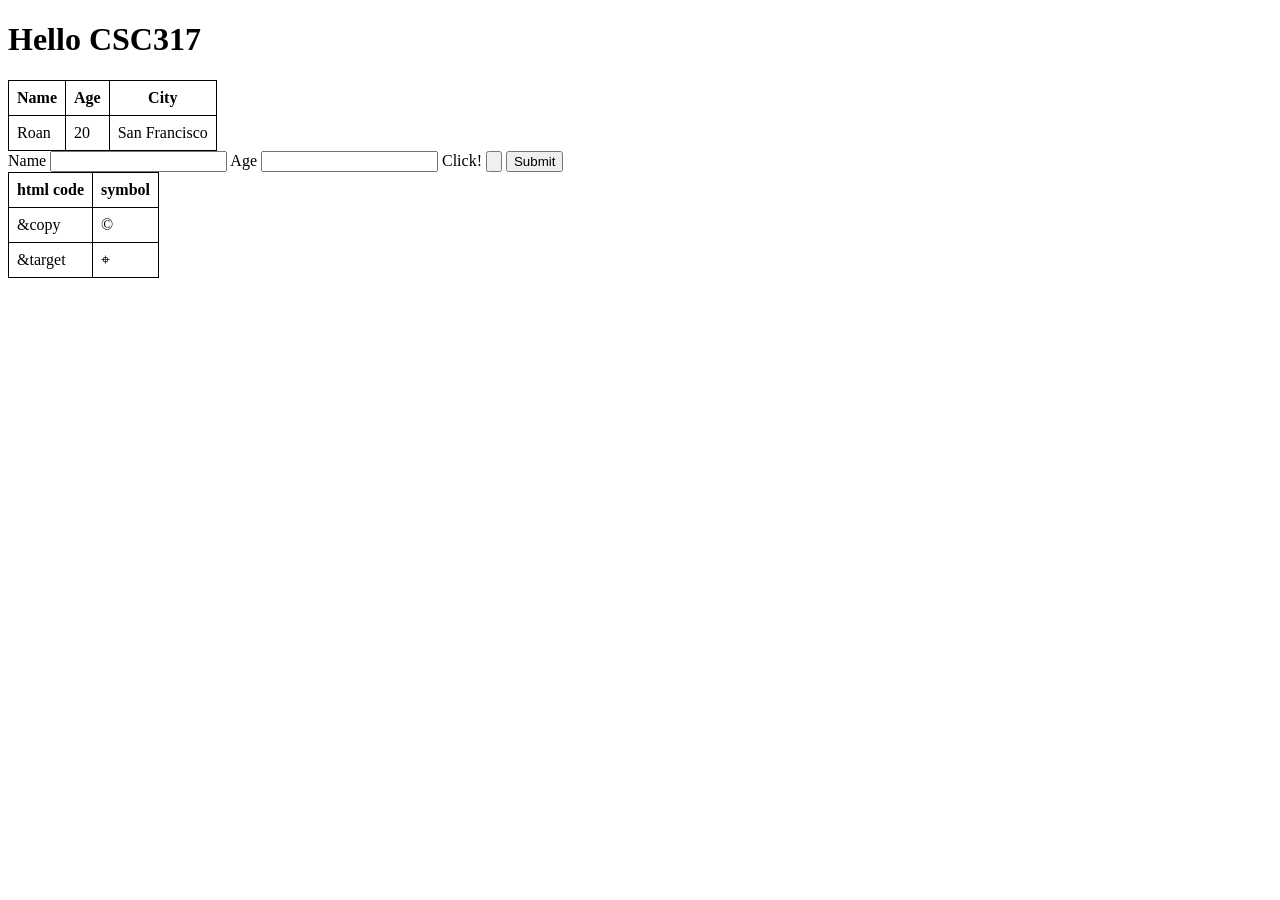
<file: index.html>
<!DOCTYPE html>
<html lang="en">
<head>
    <meta charset="UTF-8">
    <title>CSC317 Notes</title>

    <style>
        table, th, td {
            border: 1px solid black;
            border-collapse: collapse;
            padding: 8px;
        }
    </style>
</head>

<body>

    <h1>Hello CSC317</h1>


<!-- Notes on Tables -->
<table style="border: 1px solid black;">
    <thead>
        <tr>
            <th>Name</th> 
            <th>Age</th> 
            <th>City</th> 
        </tr>
    </thead>
    <tbody>
        <tr>
            <td>Roan</td>
            <td>20</td>
            <td>San Francisco</td>
        </tr>
    </tbody>

</table>

<form>
    <label>Name</label>
    <input type="text" name="Name">
    <label>Age</label>
    <input type="number" name="Age">
    <label>Click!</label>
    <input type="button" name="Click!">
    <label></label>
    


    <input type="submit">
</form>

<table style="border: 1px solid black;">
    <thead>
        <tr>
            <th>html code</th>
            <th>symbol</th>
        </tr>
    </thead>
    <tr>
        <td>&amp;copy</td>
        <td>&copy;</td>
    </tr>
    <tr>
        <td>&amp;target</td>
        <td>&target;</td>
    </tr>
</table>

</body>

</html>
</file>
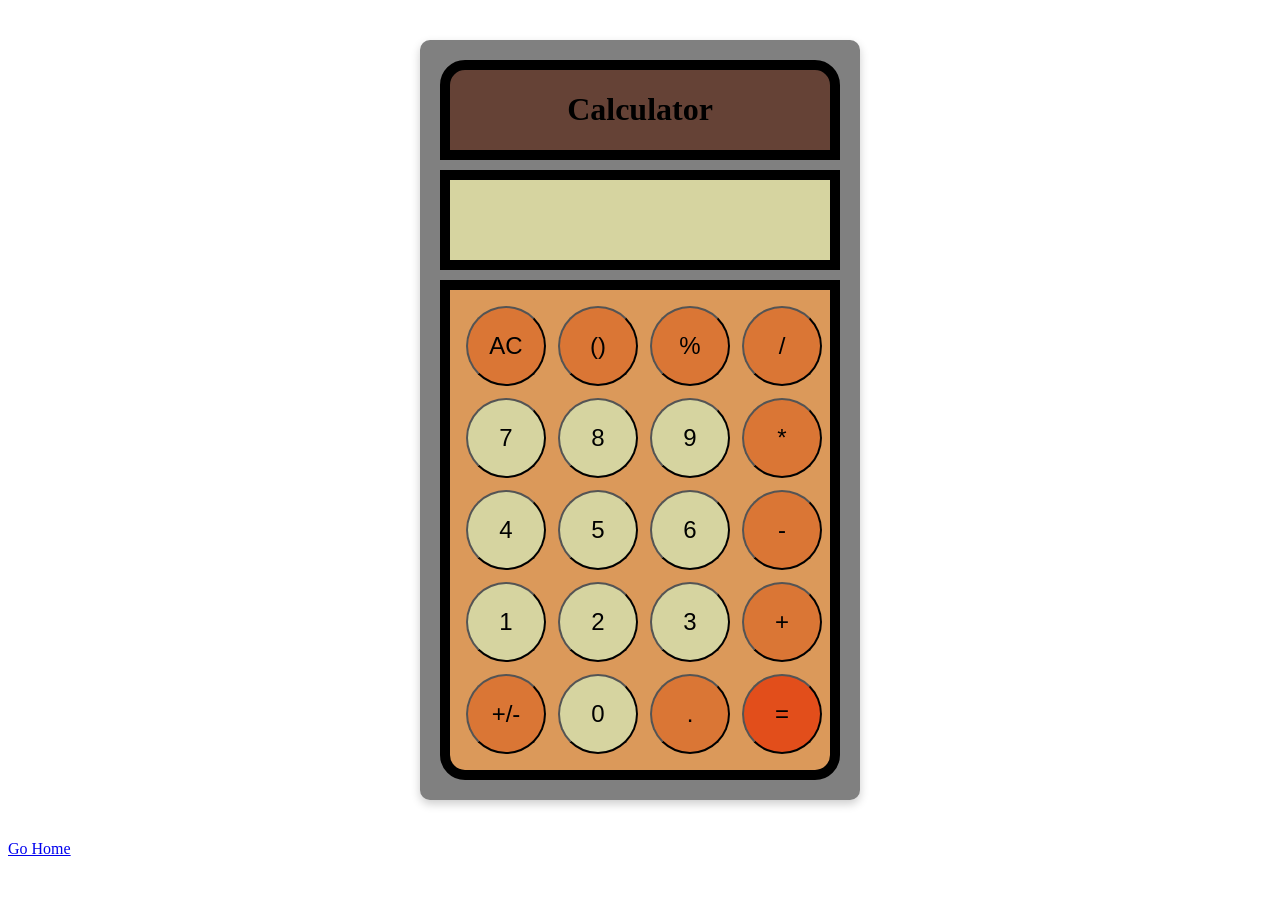
<file: assignments/assignment-4/calculator.html>
<!DOCTYPE html>
<html lang="en">
<head>
        <link rel="stylesheet" href="styles/calculator.css">
</head>
<body>
        <div class="calculator-container">
                <div class="Title-Text">
                  <h1>Calculator</h1>
                </div>
              
                <div class="result">
                  <h1 id="resultID"></h1>
                </div>
              
                <div class="buttons">
                  <button type="button" class="operator" onclick="clearString();">AC</button>
              
                  <button type="button" class="operator" onclick="playSound();">()</button>
              
                  <button type="button" class="operator" onclick="findPercent()">%</button>
              
                  <button type="button" class="operator" onclick="addChar(' / ');">/</button>
              
                  <button type="button" class="number" onclick="addChar('7');">7</button>
              
                  <button type="button" class="number" onclick="addChar('8');">8</button>
              
                  <button type="button" class="number" onclick="addChar('9');">9</button>
              
                  <button type="button" class="operator" onclick="addChar(' * ');">*</button>
              
                  <button type="button" class="number" onclick="addChar('4');">4</button>
              
                  <button type="button" class="number" onclick="addChar('5');">5</button>
              
                  <button type="button" class="number" onclick="addChar('6');">6</button>
              
                  <button type="button" class="operator" onclick="addChar(' - ');">-</button>
              
                  <button type="button" class="number" onclick="addChar('1');">1</button>
              
                  <button type="button" class="number" onclick="addChar('2');">2</button>
              
                  <button type="button" class="number" onclick="addChar('3');">3</button>
              
                  <button type="button" class="operator" onclick="addChar(' + ');">+</button>
              
                  <button type="button" class="operator" onclick="flipPolarity();">+/-</button>
              
                  <button type="button" class="number" onclick="addChar('0');">0</button>
              
                  <button type="button" class="operator" onclick="addChar('.');">.</button>
              
                  <button type="button" style="background-color: var(--flame);" onclick="resultString = eval(resultString); setText();">=</button>
                </div>
        </div>

        <a href='index.html'>Go Home</a>
        <script src="./scripts/calcScripts.js"></script>
</body>
</html>
</file>
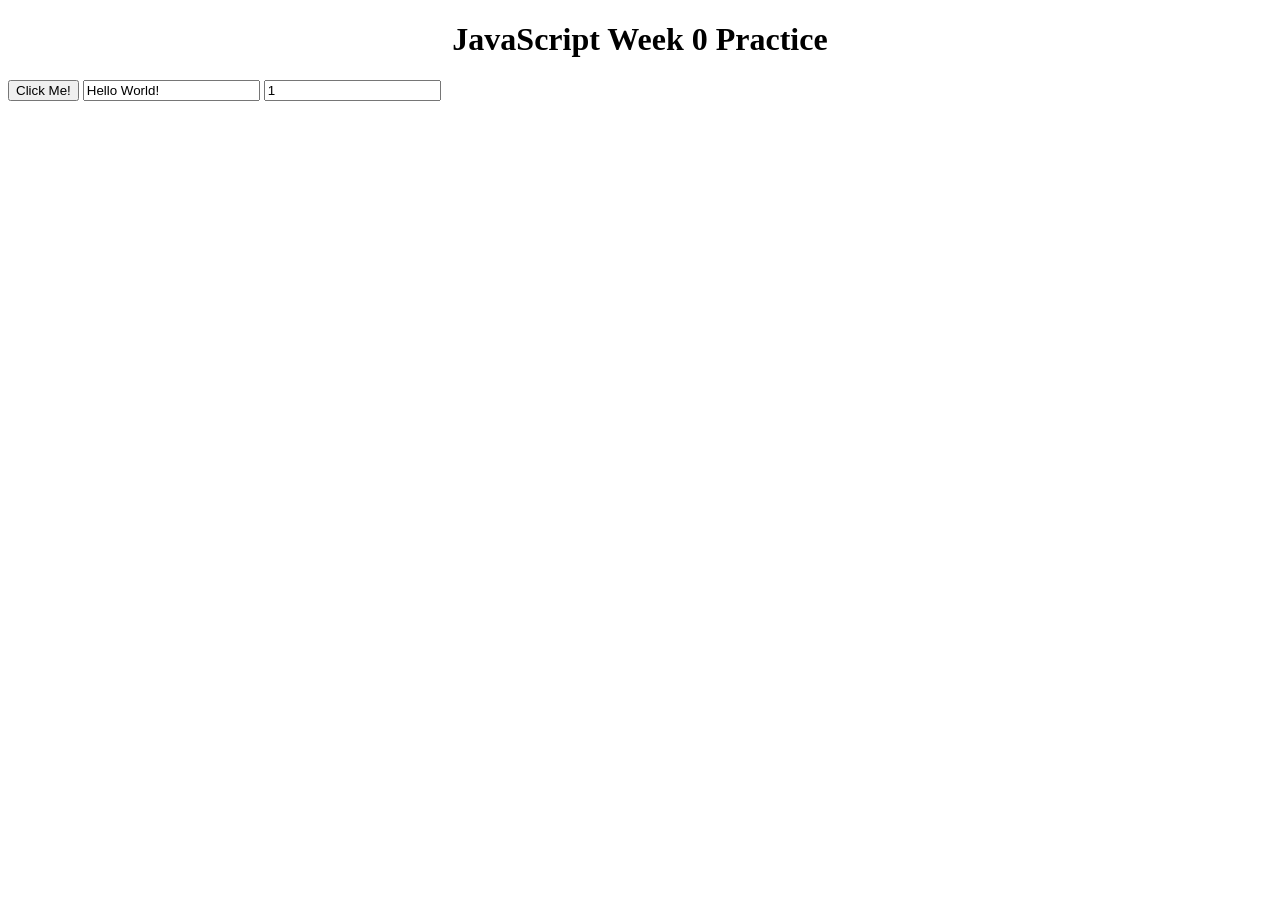
<file: assignments/assignment-4/HelloWorld.html>
<!DOCTYPE html>
<html>
<head>
    <title>ROAN RAFTER AWESOME HELLO WORLD SCRIPT</title>
</head>
<body>
    <h1 style="text-align: center;">JavaScript Week 0 Practice</h1>
    <button id="greetButton">Click Me!</button>
    <input type="text" id="printText" value="Hello World!"></input>
    <input type = "number" id="numPrints" value="1" min="1"></input>
    <div id="output"></div>
    
    <script src="./scripts/hello.js"></script>
    <script>
        document.getElementById("greetButton").addEventListener("click", function() {
            const textElement = document.getElementById("output");
            const numPrints = document.getElementById("numPrints").value;
            const printText = document.getElementById("printText").value;

            textElement.textContent = (textElement.textContent + ' ' + arrowPrint(numPrints, printText));
        });
    </script>
</body>
</html>
</file>
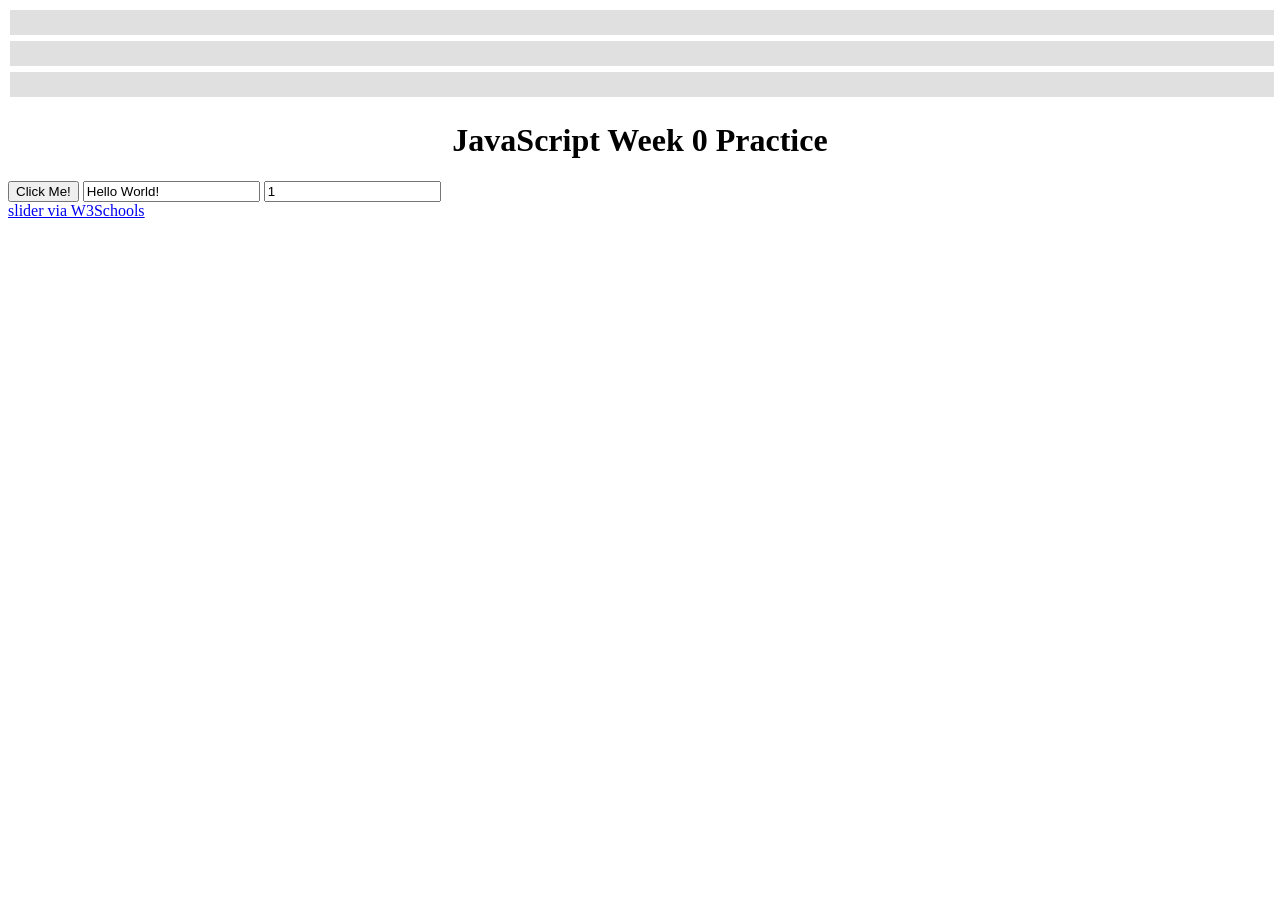
<file: assignments/assignment-5/HelloWorld.html>
<!DOCTYPE html>
<html>
<head>
    <title>ROAN RAFTER AWESOME HELLO WORLD SCRIPT</title>

    <link rel="stylesheet" href="styles/helloWorld.css">
</head>
<body>
    <div class="slidecontainer">
        <input type="range" min="1" max="100" value="50" class="slider" id="paddingRange">
        <input type="range" min="1" max="100" value="50" class="slider" id="borderRange">
        <input type="range" min="1" max="100" value="50" class="slider" id="marginRange">
      </div>

    <h1 style="text-align: center;">JavaScript Week 0 Practice</h1>
    <button id="greetButton">Click Me!</button>
    <input type="text" id="printText" value="Hello World!"></input>
    <input type = "number" id="numPrints" value="1" min="1"></input>
    <div id="output"></div>
    
    <script src="./scripts/hello.js"></script>
    <script>
        document.getElementById("greetButton").addEventListener("click", function() {
            const textElement = document.getElementById("output");
            const numPrints = document.getElementById("numPrints").value;
            const printText = document.getElementById("printText").value;

            textElement.textContent = (textElement.textContent + ' ' + arrowPrint(numPrints, printText));
        });
    </script>

    <a href='https://www.w3schools.com/howto/howto_js_rangeslider.asp'>slider via W3Schools</a>
</body>
</html>
</file>
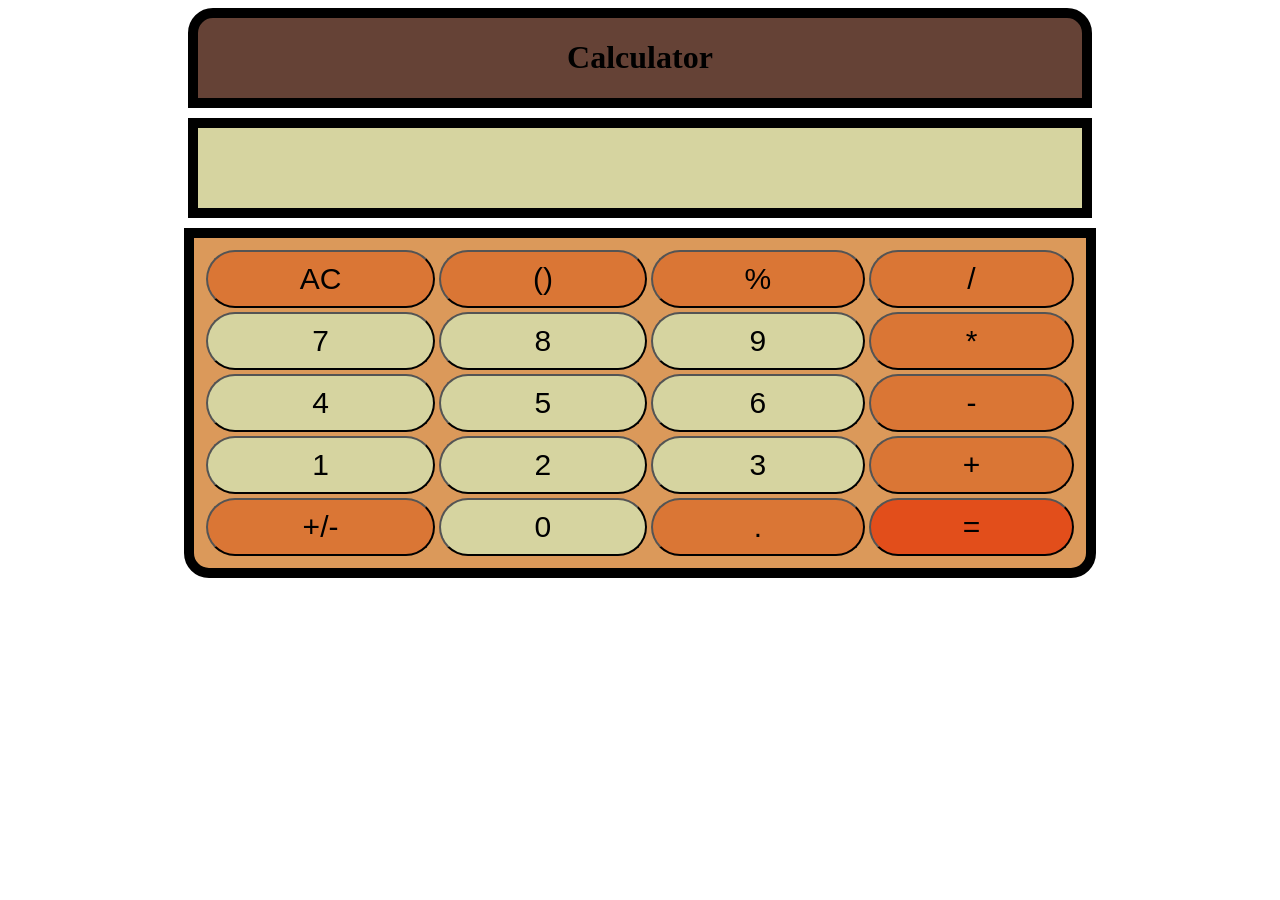
<file: assignments/Assignment4/calculator.html>
<!DOCTYPE html>
<html lang="en">
<head>
        <script src="calcScripts.js"></script>
        <link rel="stylesheet" href="calculator.css">
</head>
<body>
    <div class = "Title-Text">
        <h1>Calculator</h1>
    </div>

    <div class = "result" >
        <h1 id="resultID"></h1>
    </div>


    <div class = "buttons">
        <button type="button" 
                class="operator"
                onclick="clearString();">AC</button>
        
        <button type="button" class="operator">()</button>
        
        <button type="button" 
                class="operator" 
                onclick="addChar(' % ');">%</button>
        
        <button type="button" 
                class="operator" 
                onclick="addChar(' / ');">/</button>

        <button type="button" 
                class="number" 
                onclick="addChar('7');">7</button>

        <button type="button" 
                class="number"
                onclick="addChar('8');">8</button>

        <button type="button" 
                class="number"
                onclick="addChar('9');">9</button>

        <button type="button" 
                class="operator"
                onclick="addChar(' * ');">*</button>


        <button type="button" 
                class="number"
                onclick="addChar('4');">4</button>

        <button type="button" 
                class="number"
                onclick="addChar(8);">5</button> 

        <button type="button" 
                class="number"
                onclick="addChar('6');">6</button>

        <button type="button" 
                class="operator"
                onclick="addChar(' - ');">-</button>


        <button type="button" 
                class="number"
                onclick="addChar('1');">1</button>

        <button type="button" 
                class="number"
                onclick="addChar('2');">2</button>

        <button type="button" 
                class="number"
                onclick="addChar('3');">3</button>

        <button type="button" 
                class="operator"
                onclick="addChar(' + ');">+</button>


        <button type="button" 
                class="operator">+/-</button>

        <button type="button" 
                class="number"
                onclick="addChar('0');">0</button>

        <button type="button" 
                class="operator"
                onclick="addChar('.');">.</button>

        <button type="button" style="background-color: var(--flame);">=</button>
    </div>
</body>
</html>
</file>
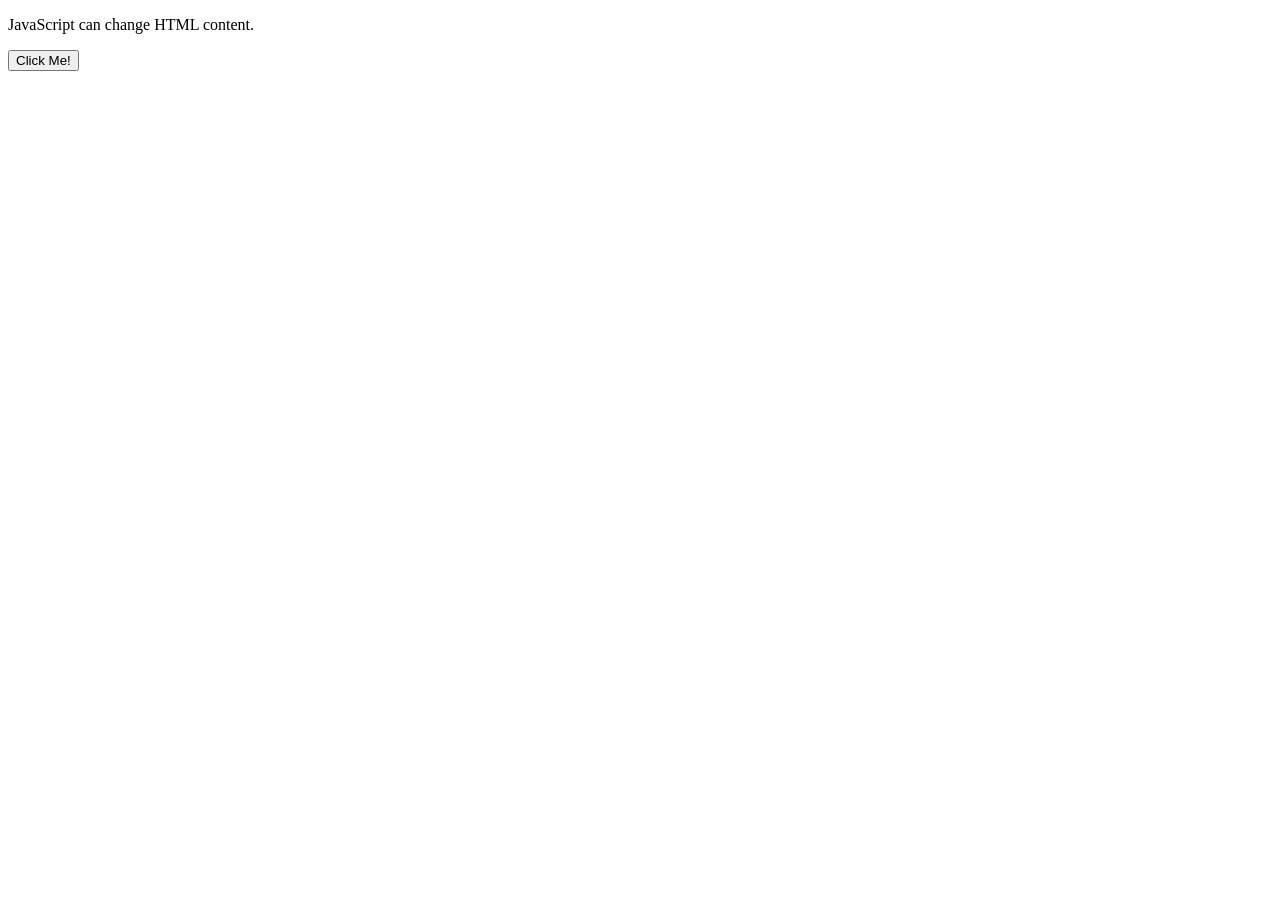
<file: assignments/Assignment4/jsNotes.html>
<!DOCTYPE html>
<html>
<body>

<!-- JS can change content -->
   <p id="demo">JavaScript can change HTML content.</p>

   <button type="button" onclick='document.getElementById("demo").innerHTML = "Hello JavaScript!"'>Click Me!</button>
<!--  -->
<script>

// Var: function scoped, legacy
   var x = 10; // depreciated

// let: block scoped, modern
   let y = 20;

// const: block scoped, cannot be reassigned, moder
   const z = 30;

// Use const by default, and let if you need to reassign

//Primitive data types
   // Number
   let num = 42;
   let float = 3.14;
   let infinity = Infinity;
   let notANumber = NaN;

   // String
   let name = "John";
   let greeting = 'Hello';
   let template = `Hello, ${name}!`; // Template literals (ES6)

   // Boolean
   let isActive = true;
   let isComplete = false;

   // Undefined & Null
   let notDefined;         // undefined
   let emptyValue = null;  // null

   // Symbol (ES6)
   const uniqueKey = Symbol('description');

// Object
const person = {
   firstName: 'John',
   lastName:  'Doe',
   age:       30,

   greet(){
      return `Hello, my name is ${this.firstName}`;
   }
};

// Array
const fruits = ['apple', 'banana', 'orange'];
const mixed = [1, 'two', { three: 3 }, [4]];

// Date
const today = new Date();

// Regular Expression
const emailPattern = /^[a-zA-Z0-9._-]+@[a-zA-Z0-9.-]+\.[a-zA-Z]{2,6}$/;

// Map, Set, WeakMap, WeakSet (ES6)
const map = new Map();
const set = new Set([1, 2, 3]);

// in javascript, the + operator is overloaded for strings, so: 5 + '5' would return 55
//   but the - operator isn't, so: 5 - '5' would return 0


//Comparison Operators
   let a = 10;
   let b = '10';

   // Equality
   console.log(a == b);   // true (loose equality, type coercion)
   console.log(a === b);  // false (strict equality, no type coercion)

   // Inequality
   console.log(a != b);   // false (loose inequality)
   console.log(a !== b);  // true (strict inequality)

   // Greater/Less Than
   console.log(a > 5);    // true
   console.log(a < 5);    // false
   console.log(a >= 10);  // true
   console.log(a <= 10);  // true
</script>
</body>
</html>
</file>
<file: assignments/assignment-4/styles/calculator.css>
:root {
  --buff: #db995aff;
  --liver: #654236ff;
  --vanilla: #d6d4a0ff;
  --cocoa-brown: #da7635ff;
  --flame: #e24e1bff;
  
  --CALCULATOR_WIDTH: 
}

.Title-Text {
  display: flex;
  justify-content: center;
  margin: auto;
  
  background-color: var(--liver);
  border-style: solid;
  border-width: 10px;
  
  margin-bottom: 10px;
  border-top-left-radius: 25px;
  border-top-right-radius: 25px;
}

.result {
  display: flex;
  margin: auto;
  justify-content: center;
  height: 80px;
  
  background-color: var(--vanilla);
  border-style: solid;
  border-width: 10px;
  margin-bottom: 10px;
}

.buttons {
  display: grid;
  margin: auto;
  background-color: var(--buff);
  padding: 10px;  
  border-style:solid;
  border-width: 10px;
  border-bottom-left-radius: 25px;
  border-bottom-right-radius: 25px;
  
  grid-template-columns: auto auto auto auto;
}

.buttons > button {
  margin: 6px;
  width: 80px;
  height: 80px;
  font-size: 24px;
  border-radius: 40px;
  text-align: center;
  
}

.operator {
  background-color: var(--cocoa-brown);
}

.number {
  background-color: var(--vanilla);
}

.buttons > button:hover {
   transform: translateY(-3px);
}

.buttons > button:active {
  transform: scale(0.95);
  box-shadow: 0 2px 4px rgba(0, 0, 0, 0.2) inset;
}

.calculator-container {
  background-color: gray;
  width: 400px; /* fixed width */
  margin: 40px auto;
  padding: 20px;
  
  border-radius: 10px;
  box-shadow: 0 4px 10px rgba(0, 0, 0, 0.2);
}


/* AI GENERATED CODE - FOR COMPATIBILITY WITH SMALLER SCRENS - NOT WRITTEN BY ME*/

@media (max-width: 768px) {
  .calculator-container {
    width: 90%;
    max-width: 350px;
  }

  .buttons > button {
    width: 70px;
    height: 70px;
    font-size: 22px;
  }
}

@media (max-width: 480px) {
  .calculator-container {
    width: 95%;
    max-width: 300px;
  }

  .buttons > button {
    width: 60px;
    height: 60px;
    font-size: 20px;
  }
}
</file>
<file: assignments/assignment-5/styles/helloWorld.css>
.slidecontainer {
  width: 100%; /* Width of the outside container */
}

/* The slider itself */
.slider {
  -webkit-appearance: none;  /* Override default CSS styles */
  appearance: none;
  width: 100%; /* Full-width */
  height: 25px; /* Specified height */
  background: #d3d3d3; /* Grey background */
  outline: none; /* Remove outline */
  opacity: 0.7; /* Set transparency (for mouse-over effects on hover) */
  -webkit-transition: .2s; /* 0.2 seconds transition on hover */
  transition: opacity .2s;
}

/* Mouse-over effects */
.slider:hover {
  opacity: 1; /* Fully shown on mouse-over */
}

.slider::-webkit-slider-thumb {
    -webkit-appearance: none;
    appearance: none;
    width: 23px;
    height: 24px;
    border: 0;
    background: url('../images/skull-Icon.png');
    cursor: pointer;
  }
  
  .slider::-moz-range-thumb {
    width: 23px;
    height: 25px;
    border: 0;
    background: url('../images/skull-Icon.png');
    cursor: pointer;
  }

  output {
    padding: 10px;
    border:  10px;
    margin:  10px;
    

  }
</file>
<file: assignments/Assignment4/calculator.css>
:root {
  --buff: #db995aff;
  --liver: #654236ff;
  --vanilla: #d6d4a0ff;
  --cocoa-brown: #da7635ff;
  --flame: #e24e1bff;
  
  --CALCULATOR_WIDTH: 
}

.Title-Text {
  display: flex;
  justify-content: center;
  margin: auto;
  width: 70%;
  
  background-color: var(--liver);
  border-style: solid;
  border-width: 10px;
  
  margin-bottom: 10px;
  border-top-left-radius: 25px;
  border-top-right-radius: 25px;
}

.result {
  display: flex;
  margin: auto;
  justify-content: center;
  width: 70%;
  height: 80px;
  
  background-color: var(--vanilla);
  border-style: solid;
  border-width: 10px;
  margin-bottom: 10px;
}

.buttons {
  display: grid;
  margin: auto;
  width: 69%;
  background-color: var(--buff);
  padding: 10px;  
  border-style:solid;
  border-width: 10px;
  border-bottom-left-radius: 25px;
  border-bottom-right-radius: 25px;
  
  grid-template-columns: auto auto auto auto;
}

.buttons > button {
  margin: 2px;
  font-size: 30px;
  border-radius: 80px;
  text-align: center;
  padding: 10px;
  
}

.operator {
  background-color: var(--cocoa-brown);
}

.number {
  background-color: var(--vanilla);
}

.buttons > button:hover {
   transform: translateY(-3px);
}
</file>
